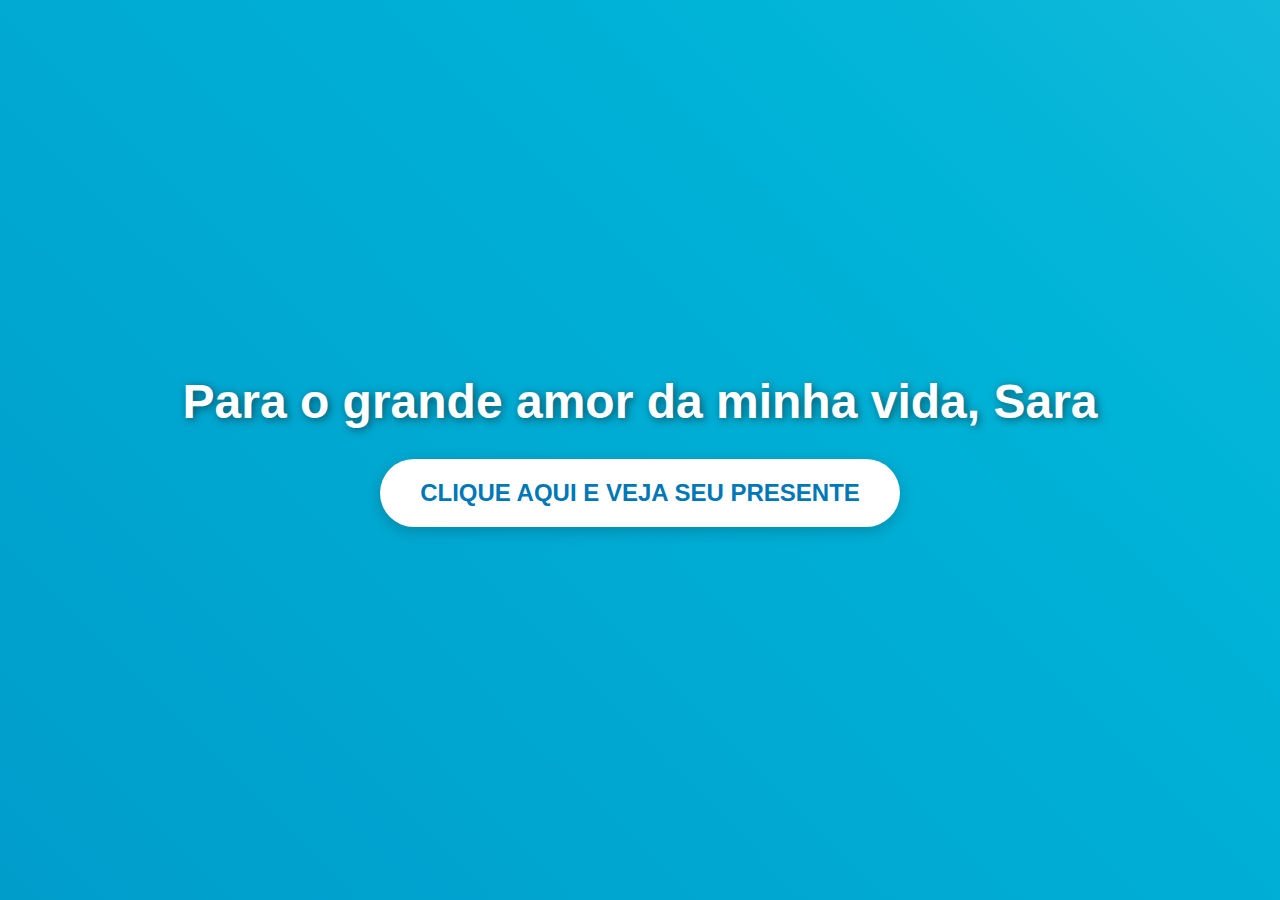
<file: index.html>
<!DOCTYPE html>
<html lang="pt-BR">
<head>
    <meta charset="UTF-8">
    <meta name="viewport" content="width=device-width, initial-scale=1.0">
    <title>Um Presente Especial para Você</title>
    <link rel="stylesheet" href="style.css">
</head>
<body class="landing-page">
    <div class="landing-container">
        <h1>Para o grande amor da minha vida, Sara</h1>
        <a href="slideshow.html" class="presente-button">CLIQUE AQUI E VEJA SEU PRESENTE</a>
    </div>
</body>
</html>
</file>
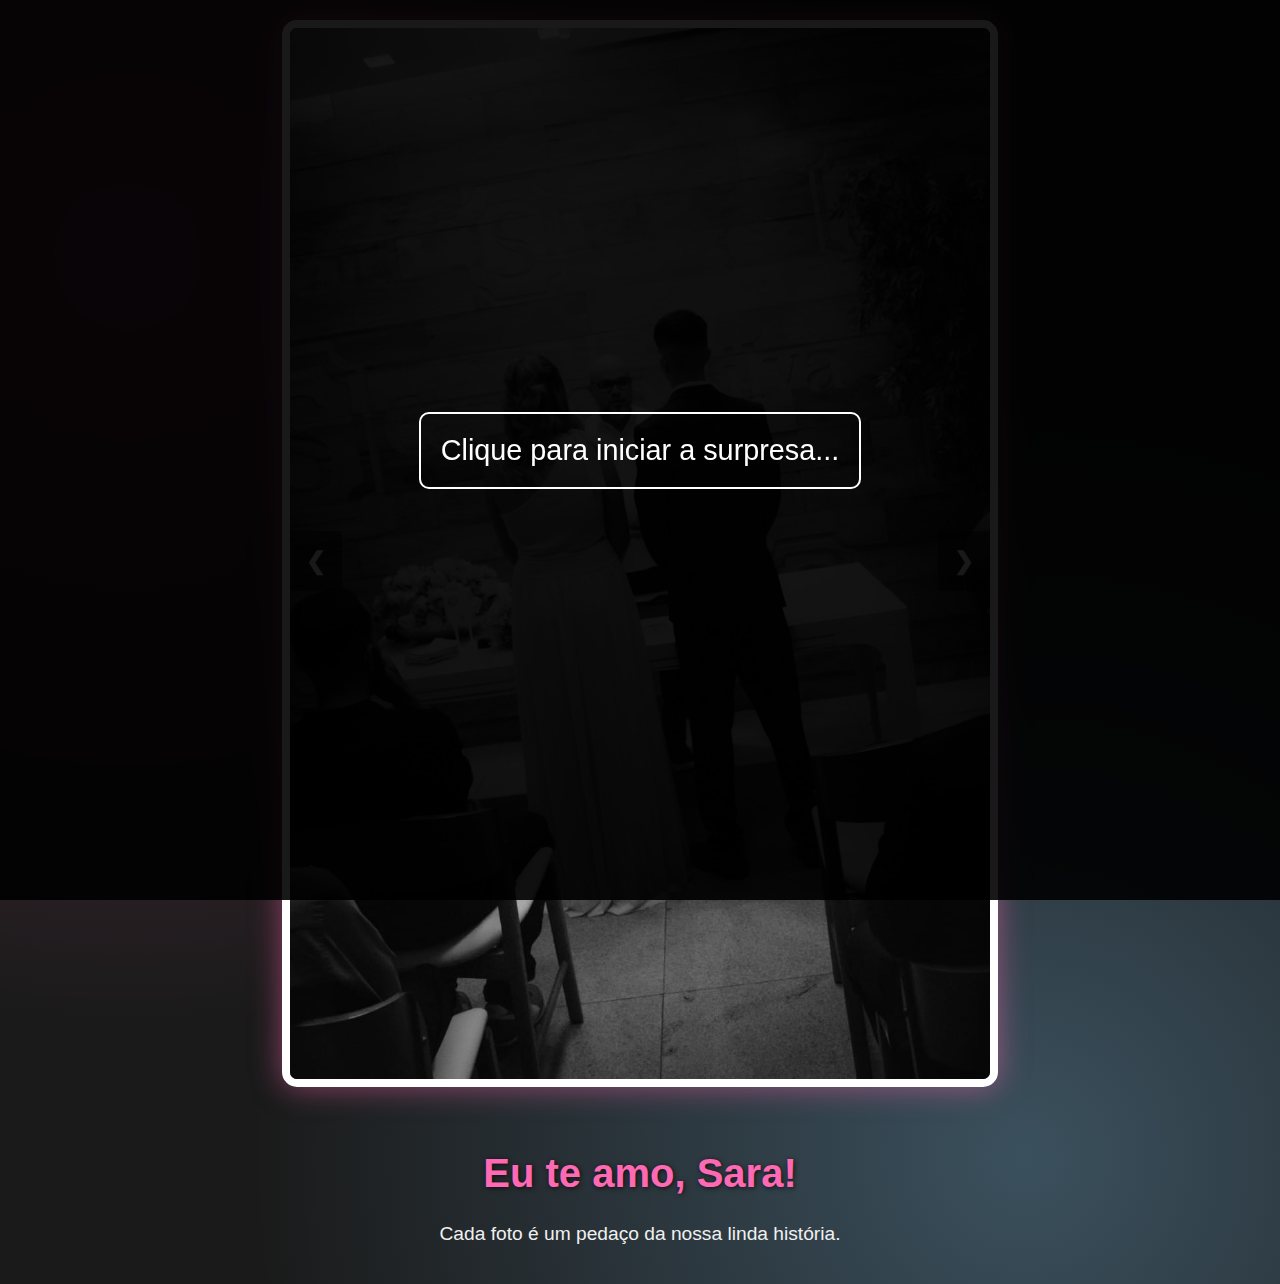
<file: slideshow.html>
<!DOCTYPE html>
<html lang="pt-BR">
<head>
    <meta charset="UTF-8">
    <meta name="viewport" content="width=device-width, initial-scale=1.0">
    <title>Nossa História em Fotos</title>
    <link rel="stylesheet" href="style.css">
</head>
<body class="slideshow-page">

    <div id="music-overlay">
        <p>Clique para iniciar a surpresa...</p>
    </div>

    <div class="slideshow-container">
        <div class="slide fade">
            <img id="slide-image" src="" style="width:100%">
        </div>

        <a class="prev" onclick="mudarSlide(-1)">&#10094;</a>
        <a class="next" onclick="mudarSlide(1)">&#10095;</a>
    </div>
    <br>

    <div class="titulo-amor">
        <h1>Eu te amo, Sara!</h1>
        <p>Cada foto é um pedaço da nossa linda história.</p>
    </div>

    <audio id="musica-fundo" loop>
        <source src="musica.mp3" type="audio/mpeg">
        Seu navegador não suporta o elemento de áudio.
    </audio>

    <script>
        // =======================================================
        // LISTA DAS SUAS 10 FOTOS
        // =======================================================
        const listaDeImagens = [
            "foto1.jpeg", "foto2.jpeg", "foto3.jpeg", "foto4.jpeg", "foto5.jpeg",
            "foto6.jpeg", "foto7.jpeg", "foto8.jpeg", "foto9.jpeg", "foto10.jpeg"
        ];
        // =======================================================

        let slideIndex = 0;
        const imagemElemento = document.getElementById('slide-image');
        const musica = document.getElementById('musica-fundo');
        const overlay = document.getElementById('music-overlay');

        function mostrarSlide(n) {
            slideIndex = (n + listaDeImagens.length) % listaDeImagens.length;
            imagemElemento.src = listaDeImagens[slideIndex];
        }

        function mudarSlide(n) {
            mostrarSlide(slideIndex += n);
        }

        // Evento de clique na tela de overlay para iniciar tudo
        overlay.addEventListener('click', () => {
            // Tenta tocar a música
            musica.play().catch(e => {
                console.log("A reprodução de áudio foi iniciada após interação.", e);
            });
            // Esconde a tela de overlay
            overlay.classList.add('hidden');
        }, { once: true }); // O evento será acionado apenas uma vez

        // Inicia o slideshow na primeira imagem assim que a página carrega
        window.onload = function() {
            mostrarSlide(slideIndex);
        };
    </script>

</body>
</html>
</file>
<file: style.css>
/* Estilo geral */
body, html {
    margin: 0;
    padding: 0;
    width: 100%;
    font-family: 'Segoe UI', Tahoma, Geneva, Verdana, sans-serif;
    color: white;
    text-align: center;
}

/* Página inicial (landing) */
.landing-page {
    background: linear-gradient(45deg, #0077b6, #00b4d8, #90e0ef);
    background-size: 400% 400%;
    animation: gradientAnimation 15s ease infinite;
    display: flex;
    justify-content: center;
    align-items: center;
    flex-direction: column;
    height: 100vh;
    overflow: hidden; /* Garante que a landing page não tenha scroll */
}

@keyframes gradientAnimation {
    0% { background-position: 0% 50%; }
    50% { background-position: 100% 50%; }
    100% { background-position: 0% 50%; }
}

.landing-container h1 {
    font-size: 3em;
    text-shadow: 2px 2px 8px rgba(0,0,0,0.5);
    margin: 0 20px;
}

.presente-button {
    background-color: #ffffff;
    color: #0077b6;
    padding: 20px 40px;
    text-decoration: none;
    font-size: 1.5em;
    border-radius: 50px;
    transition: transform 0.3s ease, box-shadow 0.3s ease;
    box-shadow: 0 4px 15px rgba(0,0,0,0.2);
    font-weight: bold;
    margin-top: 30px;
    display: inline-block;
}

.presente-button:hover {
    transform: scale(1.1);
    box-shadow: 0 8px 25px rgba(0,0,0,0.3);
}

/* Página do Slideshow */
.slideshow-page {
    background-color: #1a1a1a;
    background-image: 
        radial-gradient(circle at 10% 20%, rgba(255, 105, 180, 0.3), transparent 50%),
        radial-gradient(circle at 80% 90%, rgba(135, 206, 250, 0.3), transparent 50%);
    display: flex;
    flex-direction: column;
    justify-content: center;
    align-items: center;
    min-height: 100vh; /* Permite que a página cresça se o conteúdo for maior */
    padding: 20px 0;
    box-sizing: border-box;
}

.slideshow-container {
    max-width: 700px;
    width: 90%; /* Ocupa 90% da largura da tela */
    position: relative;
    border: 8px solid #fff;
    border-radius: 15px;
    box-shadow: 0 0 30px rgba(255, 105, 180, 0.5);
    margin: auto;
}

.slide img {
    width: 100%;
    display: block;
    border-radius: 7px;
}

.prev, .next {
    cursor: pointer;
    position: absolute;
    top: 50%;
    width: auto;
    padding: 16px;
    margin-top: -22px;
    color: white;
    font-weight: bold;
    font-size: 24px;
    transition: 0.6s ease;
    user-select: none;
    background-color: rgba(0,0,0,0.5);
}

.prev:hover, .next:hover {
    background-color: rgba(255, 105, 180, 0.8);
}

.prev {
    left: 0;
    border-radius: 0 3px 3px 0;
}

.next {
    right: 0;
    border-radius: 3px 0 0 3px;
}

.fade {
    animation-name: fade;
    animation-duration: 1.5s;
}

@keyframes fade {
    from {opacity: .4}
    to {opacity: 1}
}

.titulo-amor {
    margin-top: 20px;
    padding: 0 15px;
}

.titulo-amor h1 {
    font-size: 2.5em;
    color: #ff69b4;
    text-shadow: 1px 1px 5px rgba(0,0,0,0.7);
}

.titulo-amor p {
    font-size: 1.2em;
    color: #f0f0f0;
}

/* --- Tela de Overlay para Música --- */
#music-overlay {
    position: fixed;
    top: 0;
    left: 0;
    width: 100%;
    height: 100%;
    background-color: rgba(0, 0, 0, 0.9);
    display: flex;
    justify-content: center;
    align-items: center;
    flex-direction: column;
    z-index: 1000;
    cursor: pointer;
    transition: opacity 0.5s ease;
}

#music-overlay p {
    font-size: 1.8em;
    color: white;
    padding: 20px;
    border: 2px solid white;
    border-radius: 10px;
}

.hidden {
    opacity: 0;
    pointer-events: none; /* Impede cliques depois de escondido */
}


/* --- Media Queries para Celular --- */
@media (max-width: 600px) {
    .landing-container h1 {
        font-size: 2.2em;
    }

    .presente-button {
        font-size: 1.2em;
        padding: 15px 30px;
        width: 80%;
        box-sizing: border-box;
    }

    .titulo-amor h1 {
        font-size: 2em;
    }

    .titulo-amor p {
        font-size: 1em;
    }

    .prev, .next {
        font-size: 18px;
        padding: 12px;
    }

    #music-overlay p {
        font-size: 1.3em;
        text-align: center;
    }
}
</file>
